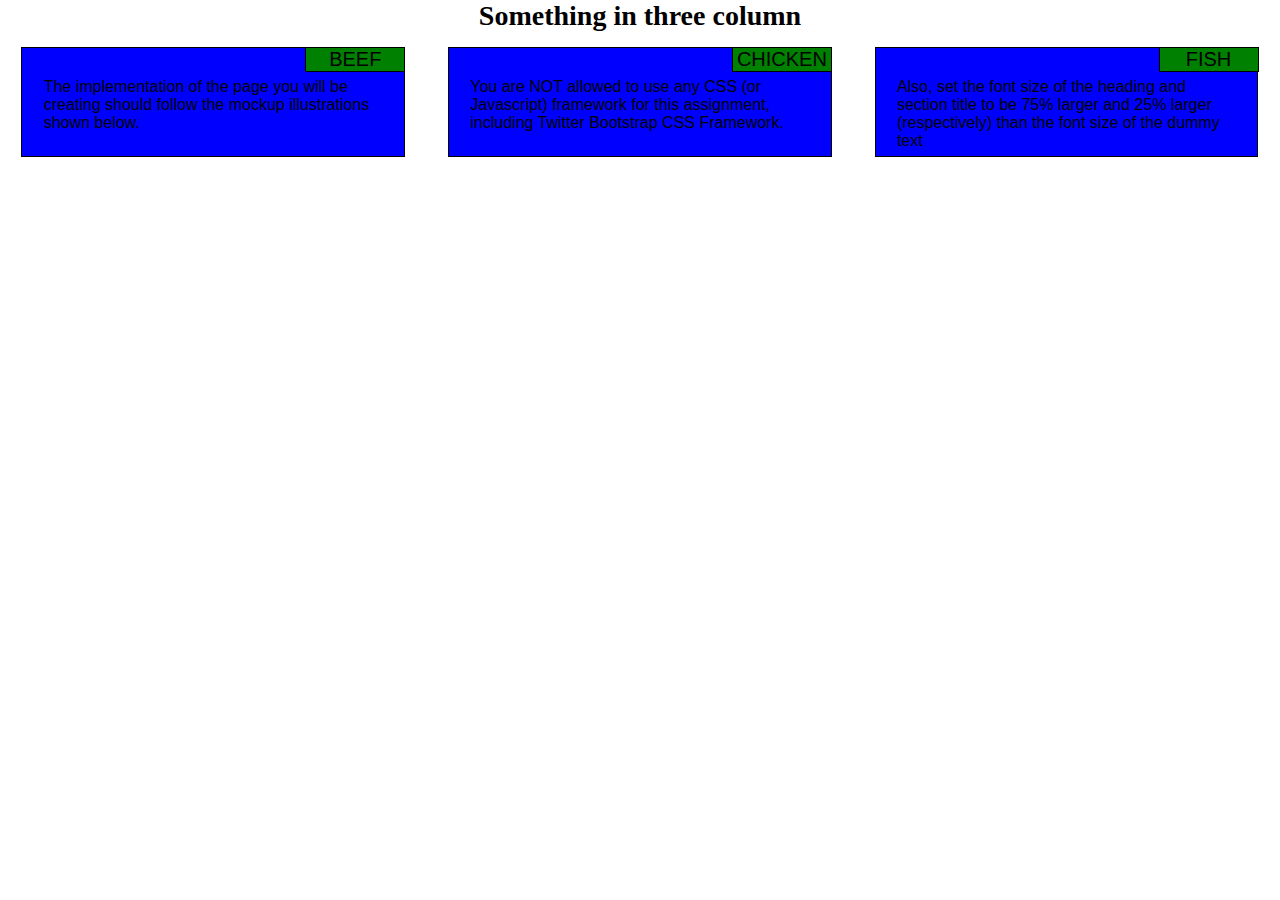
<file: mod2-solution/index.html>
<!DOCTYPE html>
<html lang="en">
  <head>
  <meta charset="utf-8">
  <meta name="viewport" content="width=device-width, initial-scale=1">
  <title>module 2</title>
  <link rel="stylesheet" href="style.css">
  </head>
<body>
  <h1>Something in three column</h1>

  <div class="row">
  
  <div class="col-lg-4 col-md-6 container">
    <p class="region">BEEF</p>
    <p class="content">The implementation of the page you will be creating should follow the mockup illustrations shown below.</p>
  </div>
  
  <div class="col-lg-4 col-md-6 container">
    <p class="content">You are NOT allowed to use any CSS (or Javascript) framework for this assignment, including Twitter Bootstrap CSS Framework.</p>
    <p class="region">CHICKEN</p>
  </div>
  
  <div class="col-lg-4 col-md-12 container">
    <p class="region">FISH</p>
    <p class="content">Also, set the font size of the heading and section title to be 75% larger and 25% larger (respectively) than the font size of the dummy text</p>
  </div>
  
  </div>
</body>
</html>
</file>
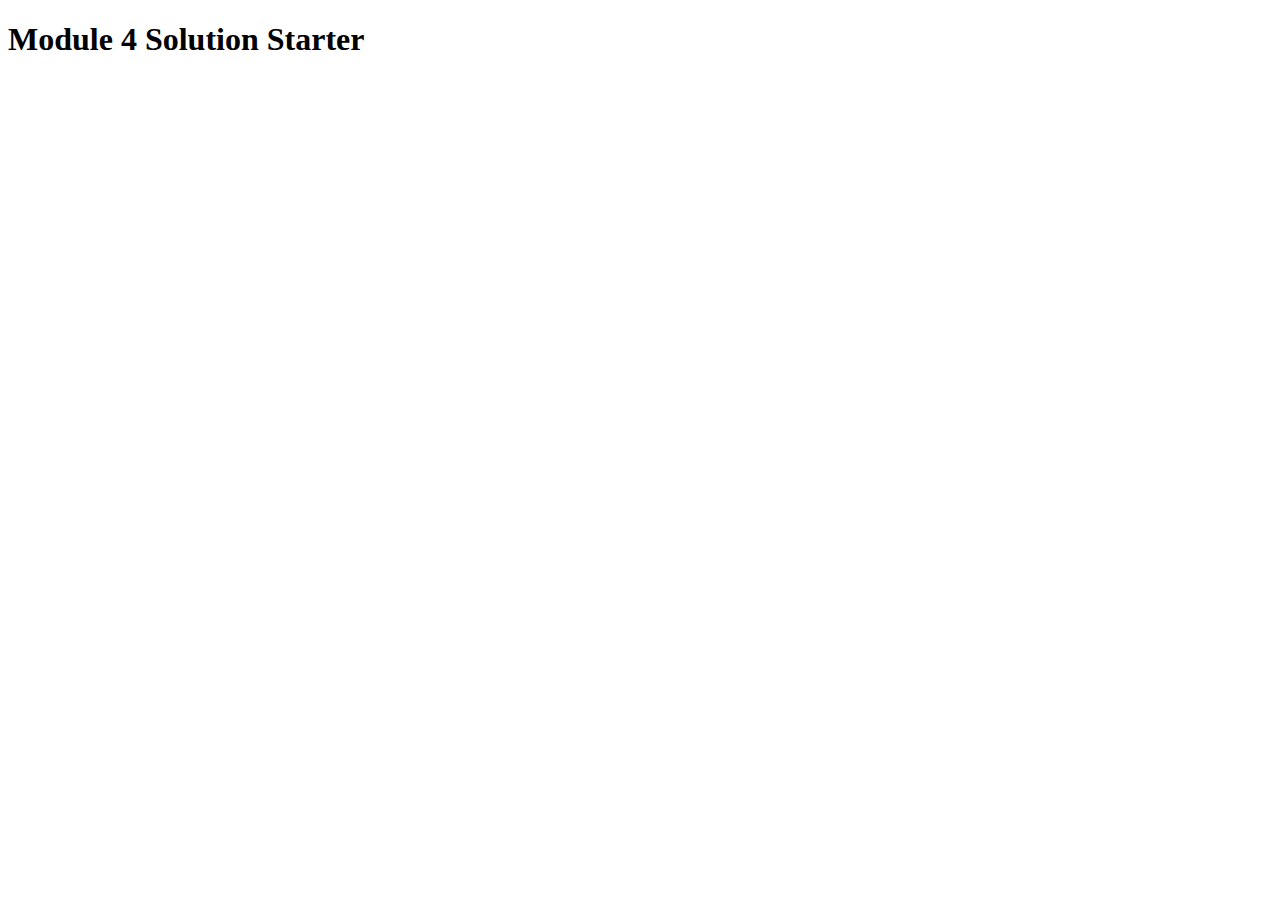
<file: mod4-solution/index.html>
<!DOCTYPE html>
<html>
<head>
  <meta charset="utf-8">
  <title>Module 4 Solution Starter</title>
  <script src="SpeakHello.js"></script>
  <script src="SpeakGoodBye.js"></script>
  <script src="script.js"></script>
</head>
<body>
  <h1>Module 4 Solution Starter</h1>
</body>
</html>
</file>
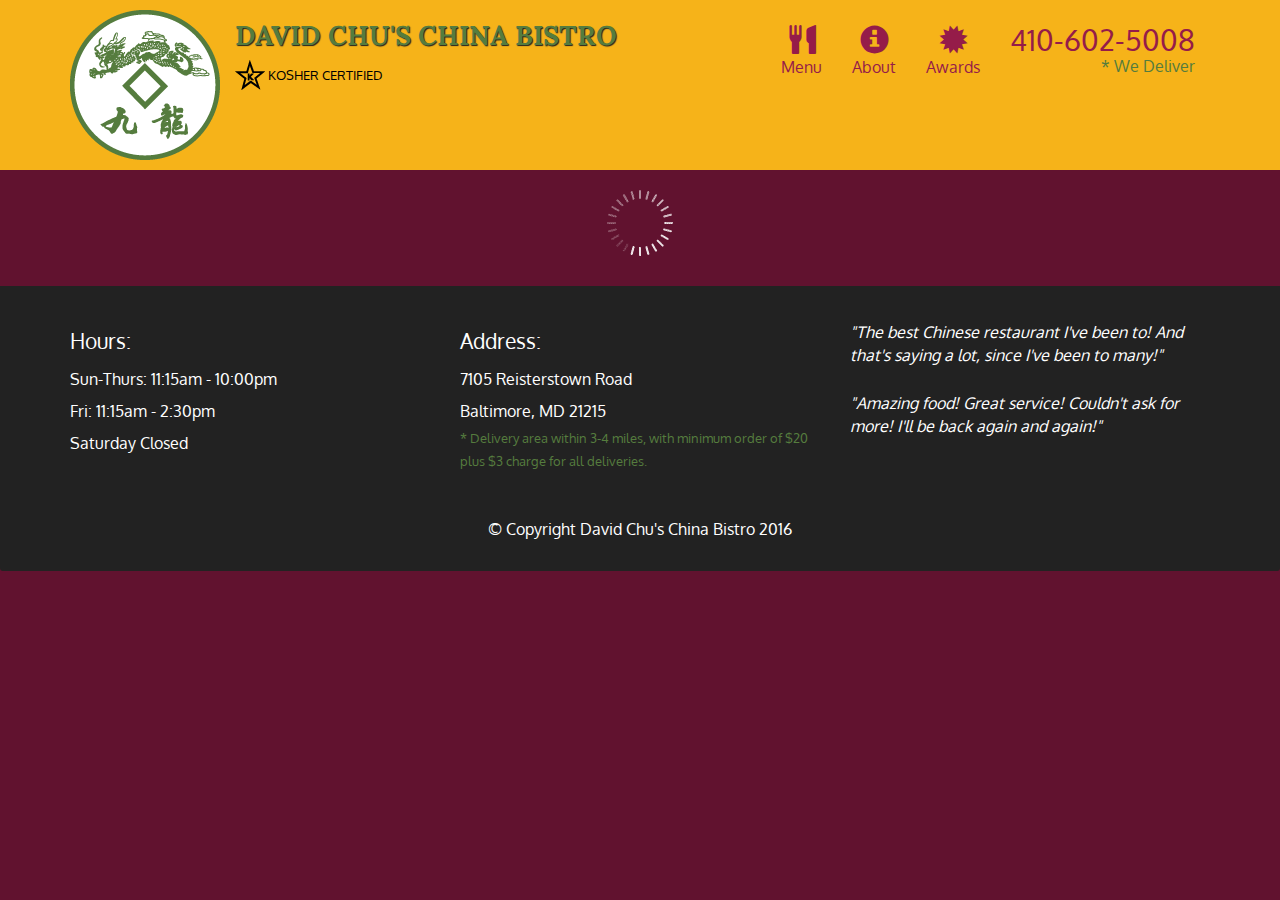
<file: mod5-solution/index.html>
<!doctype html>
<html lang="en">
  <head>
    <meta charset="utf-8">
    <meta http-equiv="X-UA-Compatible" content="IE=edge">
    <meta name="viewport" content="width=device-width, initial-scale=1">
    <title>David Chu's China Bistro</title>
    <link rel="stylesheet" href="css/bootstrap.min.css">
    <link rel="stylesheet" href="css/styles.css">
    <link href='https://fonts.googleapis.com/css?family=Oxygen:400,300,700' rel='stylesheet' type='text/css'>
    <link href='https://fonts.googleapis.com/css?family=Lora' rel='stylesheet' type='text/css'>
  </head>
<body>
  <header>
    <nav id="header-nav" class="navbar navbar-default">
      <div class="container">
        <div class="navbar-header">
          <a href="index.html" class="pull-left visible-md visible-lg">
            <div id="logo-img" alt="Logo image"></div>
          </a>

          <div class="navbar-brand">
            <a href="index.html"><h1>David Chu's China Bistro</h1></a>
            <p>
              <img src="images/star-k-logo.png" alt="Kosher certification">
              <span>Kosher Certified</span>
            </p>
          </div>

          <button id="navbarToggle" type="button" class="navbar-toggle collapsed" data-toggle="collapse" data-target="#collapsable-nav" aria-expanded="false">
            <span class="sr-only">Toggle navigation</span>
            <span class="icon-bar"></span>
            <span class="icon-bar"></span>
            <span class="icon-bar"></span>
          </button>
        </div>
        
        <div id="collapsable-nav" class="collapse navbar-collapse">
           <ul id="nav-list" class="nav navbar-nav navbar-right">
            <li id="navHomeButton" class="visible-xs active">
              <a href="index.html">
                <span class="glyphicon glyphicon-home"></span> Home</a>
            </li>
            <li id="navMenuButton">
              <a href="#" onclick="$dc.loadMenuCategories();">
                <span class="glyphicon glyphicon-cutlery"></span><br class="hidden-xs"> Menu</a>
            </li>
            <li>
              <a href="#">
                <span class="glyphicon glyphicon-info-sign"></span><br class="hidden-xs"> About</a>
            </li>
            <li>
              <a href="#">
                <span class="glyphicon glyphicon-certificate"></span><br class="hidden-xs"> Awards</a>
            </li>
            <li id="phone" class="hidden-xs">
              <a href="tel:410-602-5008">
                <span>410-602-5008</span></a><div>* We Deliver</div>
            </li>
          </ul><!-- #nav-list -->
        </div><!-- .collapse .navbar-collapse -->
      </div><!-- .container -->
    </nav><!-- #header-nav -->
  </header>

  <div id="call-btn" class="visible-xs">
    <a class="btn" href="tel:410-602-5008">
    <span class="glyphicon glyphicon-earphone"></span>
    410-602-5008
    </a>
  </div>
  <div id="xs-deliver" class="text-center visible-xs">* We Deliver</div>

  <div id="main-content" class="container"></div>

  <footer class="panel-footer">
    <div class="container">
      <div class="row">
        <section id="hours" class="col-sm-4">
          <span>Hours:</span><br>
          Sun-Thurs: 11:15am - 10:00pm<br>
          Fri: 11:15am - 2:30pm<br>
          Saturday Closed
          <hr class="visible-xs">
        </section>
        <section id="address" class="col-sm-4">
          <span>Address:</span><br>
          7105 Reisterstown Road<br>
          Baltimore, MD 21215
          <p>* Delivery area within 3-4 miles, with minimum order of $20 plus $3 charge for all deliveries.</p>
          <hr class="visible-xs">
        </section>
        <section id="testimonials" class="col-sm-4">
          <p>"The best Chinese restaurant I've been to! And that's saying a lot, since I've been to many!"</p>
          <p>"Amazing food! Great service! Couldn't ask for more! I'll be back again and again!"</p>
        </section>
      </div>
      <div class="text-center">&copy; Copyright David Chu's China Bistro 2016</div>
    </div>
  </footer>

  <!-- jQuery (Bootstrap JS plugins depend on it) -->
  <script src="js/jquery-2.1.4.min.js"></script>
  <script src="js/bootstrap.min.js"></script>
  <script src="js/ajax-utils.js"></script>
  <script src="js/script.js"></script>
</body>
</html>
</file>
<file: mod2-solution/style.css>
* {
  box-sizing: border-box;
  margin: 0;
  padding: 0;
}

h1 {
  font-size: 175%;
  text-align: center;
  margin-bottom: 15px;
}

p {
  border: 1px solid black;
  width: 90%;
  height: 110px;
  margin-right: auto;
  margin-left: auto;
  margin-bottom: 15px;
  font-family: Helvetica;
  color: black;
}

.container {
	position: relative;
}

.region {
  position: absolute;
  top: 0;
  right: 5%;
  width: 100px;
  height: 25px;
  border: 1px solid black;
  color: black;
  background: green;
  text-align: center;
  font-size: 125%;
}

.content {	
  padding: 30px 5% 5% 5%;
	background-color: blue;
}

.row {
  width: 100%;
}

@media (min-width: 992px) {
  .col-lg-4
  {float: left;
  }
 
  .col-lg-4 {
    width: 33.33%;
  }
}

@media (min-width: 768px) and (max-width: 991px) {
  .col-md-6{float: left;
  }

  .col-md-6 {
    width: 50%;
  } 
  
  .col-md-12 {float: left;
  }
  
  .col-md-12 {
    width: 105.6%;
    position: relative;
    right: 2.7%;
  }
}
</file>
<file: mod5-solution/css/styles.css>
body {
  font-size: 16px;
  color: #fff;
  background-color: #61122f;
  font-family: 'Oxygen', sans-serif;
}

/** HEADER **/
#header-nav {
  background-color: #f6b319;
  border-radius: 0;
  border: 0;
}

#logo-img {
  background: url('../images/restaurant-logo_large.png') no-repeat;
  width: 150px;
  height: 150px;
  margin: 10px 15px 10px 0;
}

.navbar-brand {
  padding-top: 25px;
}
.navbar-brand h1 { /* Restaurant name */
  font-family: 'Lora', serif;
  color: #557c3e;
  font-size: 1.5em;
  text-transform: uppercase;
  font-weight: bold;
  text-shadow: 1px 1px 1px #222;
  margin-top: 0;
  margin-bottom: 0;
  line-height: .75;
}
.navbar-brand a:hover, .navbar-brand a:focus {
  text-decoration: none;
}
.navbar-brand p { /* Kosher cert */
  color: #000;
  text-transform: uppercase;
  font-size: .7em;
  margin-top: 15px;
}
.navbar-brand p span { /* Star-K */
  vertical-align: middle;
}

#nav-list {
  margin-top: 10px;
}
#nav-list a {
  color: #951C49;
  text-align: center;
}
#nav-list a:hover {
  background: #E7E7E7;
}
#nav-list a span {
  font-size: 1.8em;
}

#phone {
  margin-top: 5px;
}
#phone a { /* Phone number */
  text-align: right;
  padding-bottom: 0;
}
#phone div { /* We Deliver */
  color: #557c3e;
  text-align: right;
  padding-right: 15px;
}

.navbar-header button.navbar-toggle, .navbar-header .icon-bar {
  border: 1px solid #61122f;
}
.navbar-header button.navbar-toggle {
  clear: both;
  margin-top: -30px;
}
/* END HEADER */

/* FOOTER */
.panel-footer {
  margin-top: 30px;
  padding-top: 35px;
  padding-bottom: 30px;
  background-color: #222;
  border-top: 0;
}
.panel-footer div.row {
  margin-bottom: 35px;
}
#hours, #address {
  line-height: 2;
}
#hours > span, #address > span {
  font-size: 1.3em;
}
#address p {
  color: #557c3e;
  font-size: .8em;
  line-height: 1.8;
}
#testimonials {
  font-style: italic;
}
#testimonials p:nth-child(2) {
  margin-top: 25px;
}
/* END FOOTER */



/* HOME PAGE */
.container .jumbotron {
  box-shadow: 0 0 50px #3F0C1F;
  border: 2px solid #3F0C1F;
}

#menu-tile, #specials-tile, #map-tile {
  height: 250px;
  width: 100%;
  margin-bottom: 15px;
  position: relative;
  border: 2px solid #3F0C1F;
  overflow: hidden;
}
#menu-tile:hover, #specials-tile:hover, #map-tile:hover {
  box-shadow: 0 1px 5px 1px #cccccc;
}
#menu-tile {
  background: url('../images/menu-tile.jpg') no-repeat;
  background-position: center;
}
#specials-tile {
  background: url('../images/specials-tile.jpg') no-repeat;
  background-position: center;
}
#menu-tile span, #specials-tile span, #map-tile span {
  position: absolute;
  bottom: 0;
  right: 0;
  width: 100%;
  text-align: center;
  font-size: 1.6em;
  text-transform: uppercase;
  background-color: #000;
  color: #fff;
  opacity: .8;
}
/* END HOME PAGE */

/* MENU CATEGORIES PAGE */
.category-tile { 
  position: relative;
  border: 2px solid #3F0C1F;
  overflow: hidden;
  width: 200px;
  height: 200px;
  margin: 0 auto 15px;
}
.category-tile span {
  position: absolute;
  bottom: 0;
  right: 0;
  width: 100%;
  text-align: center;
  font-size: 1.2em;
  text-transform: uppercase;
  background-color: #000;
  color: #fff;
  opacity: .8;
}
.category-tile:hover {
  box-shadow: 0 1px 5px 1px #cccccc;
}

#menu-categories-title + div {
  margin-bottom: 50px;
}
/* END MENU CATEGORIES PAGE */

/* SINGLE CATEGORY PAGE */
.menu-item-tile {
  margin-bottom: 25px;
}
.menu-item-tile hr {
  width: 80%;
}
.menu-item-tile .menu-item-price {
  font-size: 1.1em;
  text-align: right;
  margin-top: -15px;
  margin-right: -15px;
}
.menu-item-tile .menu-item-price span {
  font-size: .6em;
}
.menu-item-photo {
  position: relative;
  border: 2px solid #3F0C1F; 
  overflow: hidden;
  padding: 0;
  margin-right: -15px;
  margin-left: auto;
  margin-bottom: 20px;
  max-width: 250px;
}
.menu-item-photo div {
  position: absolute;
  bottom: 0;
  right: 0;
  width: 80px;
  background-color: #557c3e;
  text-align: center;
}
.menu-item-description {
  padding-right: 30px;
}
h3.menu-item-title {
  margin: 0 0 10px;
}
.menu-item-details {
  font-size: .9em;
  font-style: italic;
}
/* END SINGLE CATEGORY PAGE */


/********** Large devices only **********/
@media (min-width: 1200px) {
  .container .jumbotron {
    background: url('../images/jumbotron_1200.jpg') no-repeat;
    height: 675px;
  }
}

/********** Medium devices only **********/
@media (min-width: 992px) and (max-width: 1199px) {
  /* Header */
  #logo-img {
    background: url('../images/restaurant-logo_medium.png') no-repeat;
    width: 100px;
    height: 100px;
    margin: 5px 5px 5px 0;
  }
  /* End Header */

  /* Home Page */
  .container .jumbotron {
    background: url('../images/jumbotron_992.jpg') no-repeat;
    height: 558px;
  }
  /* End Home Page */
}

/********** Small devices only **********/
@media (min-width: 768px) and (max-width: 991px) {
  /* Home Page */
  .container .jumbotron {
    background: url('../images/jumbotron_768.jpg') no-repeat;
    height: 432px;
  }
  /* End Home Page */
}

/********** Extra small devices only **********/
@media (max-width: 767px) {
  /* Header */
  .navbar-brand {
    padding-top: 10px;
    height: 80px;
  }
  .navbar-brand h1 { /* Restaurant name */
    padding-top: 10px;
    font-size: 5vw; /* 1vw = 1% of viewport width */
  }
  .navbar-brand p { /* Kosher cert */
    font-size: .6em;
    margin-top: 12px;
  }
  .navbar-brand p img { /* Star-K */
    height: 20px;
  }

  #collapsable-nav a { /* Collapsed nav menu text */
    font-size: 1.2em;
  }
  #collapsable-nav a span { /* Collapsed nav menu glyph */
    font-size: 1em;
    margin-right: 5px;
  }

  #call-btn > a {
    font-size: 1.5em;
    display: block;
    margin: 0 20px;
    padding: 10px;
    border: 2px solid #fff;
    background-color: #f6b319;
    color: #951c49;
  }
  #xs-deliver {
    margin-top: 5px;
    font-size: .7em;
    letter-spacing: .1em;
    text-transform: uppercase;
  }
  /* End Header */

  /* Footer */
  .panel-footer section {
    margin-bottom: 30px;
    text-align: center;
  }
  .panel-footer section:nth-child(3) {
    margin-bottom: 0; /* margin already exists on the whole row */
  }
  .panel-footer section hr {
    width: 50%;
  }
  /* End Footer */

  /* Home Page */
  .container .jumbotron {
    margin-top: 30px;
    padding: 0;
  }
  #menu-tile, #specials-tile {
    width: 360px;
    margin: 0 auto 15px;
  }

  .menu-item-photo {
    margin-right: auto;
  }
  .menu-item-tile .menu-item-price {
    text-align: center;
  }
  .menu-item-description {
    text-align: center;;
  }
}


/********** Super extra small devices Only :-) (e.g., iPhone 4) **********/
@media (max-width: 479px) {
  /* Header */
  .navbar-brand h1 { /* Restaurant name */
    padding-top: 5px;
    font-size: 6vw;
  }
  /* End Header */
  
  /* Home page */
  #menu-tile, #specials-tile {
    width: 280px;
    margin: 0 auto 15px;
  }

  .col-xxs-12 {
    position: relative;
    min-height: 1px;
    padding-right: 15px;
    padding-left: 15px;
    float: left;
    width: 100%;
  }
}
</file>
